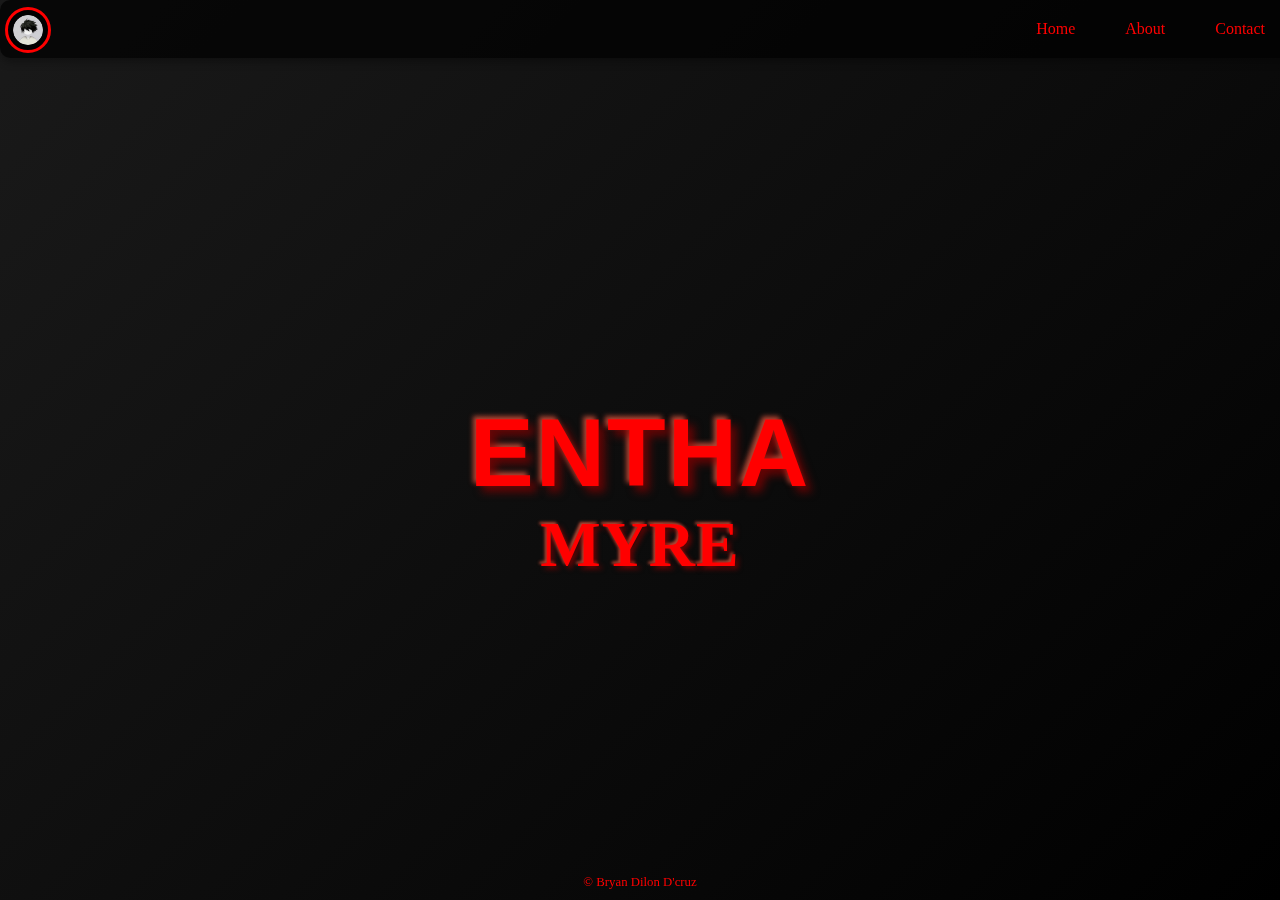
<file: index.html>
<!DOCTYPE html> <html lang="en"> <head> <meta 
    charset="UTF-8"> <meta name="viewport" 
    content="width=device-width, 
    initial-scale=1.0">
	<title>BXYZN</title>
	 <link rel="icon" src="/Logo.jpg">
	<style>
        body { margin: 0; padding: 0; 
            background: 
            linear-gradient(135deg, #1a1a1a, 
            #000000); /* Black gradient */
            font-family: 'Times New Roman', 
            serif; /* Default font */ color: 
            #ff0000; /* Red text */
            display: flex; flex-direction: 
            column; align-items: center; 
            height: 100vh; text-align: center; 
            justify-content: center;
		overflow: hidden;
        }
        .navbar { width: 100%; background: 
            rgba(0, 0, 0, 0.7); /* 
            Semi-transparent background */ 
            display: flex; justify-content: 
            flex-end; /* Align to the right */ 
            padding: 10px; position: fixed; 
            top: 0; left: 0; border-radius: 
            10px; /* Rounded corners */ 
            box-shadow: 0 4px 8px rgba(0, 0, 
            0, 0.3);	
		z-index: 1;
        }
        .navbar a { color: #ff0000; /* Red 
            text */ text-decoration: none; 
            padding: 10px 15px; /* Adjusted 
            padding */ font-size: 1rem; /* 
            Smaller font size */ margin: 0 
            10px; border-radius: 5px; /* 
            Rounded corners for links */
        }
        .navbar a:hover { background: 
            rgba(255, 0, 0, 0.1); /* Light red 
            highlight on hover */ 
            text-decoration: underline;
        }
        .logo { position: absolute;
		 top: 7px; 
            left: 5px;
		 width: 30px;
		 height: 30px;
		 border: 3px solid #ff0000; 
            /* Red border */ border-radius: 
            50%; 
		/* Rounded border */ padding: 
            5px;
		 /* Gap between image and 
            border */ background: #000;
		 /* 
            Background color for contrast */
		z-index: 2;
        }
        .container { margin-top: 80px; /* 
            Space for the navbar */ flex: 1; 
            display: flex; flex-direction: 
            column; justify-content: center;
        }
        h1 { font-size: 6rem; /* Increased 
            font size by 10 */ font-family: 
            'Comic Sans MS', cursive, 
            sans-serif; /* Funny font */ 
            font-weight: bold; /* Bold text */ 
            margin: 0; color: #ff0000; /* Red 
            text */ text-shadow: 6px 6px 8px 
            rgba(139, 0, 0, 0.7), /* Dark red 
            shadow */
                         -3px -3px 5px 
                         rgba(255, 99, 71, 
                         0.7); /* Light red 
                         highlight */
            letter-spacing: 2px; /* Thicker 
            character spacing */
        }
        h2 { font-size: 4rem; /* Increased 
            font size */ font-weight: bold; /* 
            Bold text */ color: #ff0000; /* 
            Red text */ margin: 0; 
            text-shadow: 3px 3px 5px rgba(139, 
            0, 0, 0.7), /* Dark red shadow */
                         -2px -2px 3px 
                         rgba(255, 99, 71, 
                         0.7); /* Light red 
                         highlight */
            letter-spacing: 1px; /* Thicker 
            character spacing */
        }
        .copyright { position: fixed; bottom: 
            10px; width: 100%; text-align: 
            center; font-size: 0.8rem; color: 
            #ff0000; /* Red text */
        }
    </style>
 </head>
 <body>
 <img src="/Logo.jpg" 
    alt="" class="logo"> <div 
    class="navbar">
        <a href="#">Home</a> <a 
        href="#">About</a> <a 
        href="#">Contact</a>
    </div> <div class="container"> 
        <h1>ENTHA</h1> <h2>MYRE</h2>
    </div> <div class="copyright"> &copy; 
        Bryan Dilon D'cruz
    </div> <script>
        // Optional JavaScript code for future 
        // enhancements
    </script> </body>
</html>
</file>
